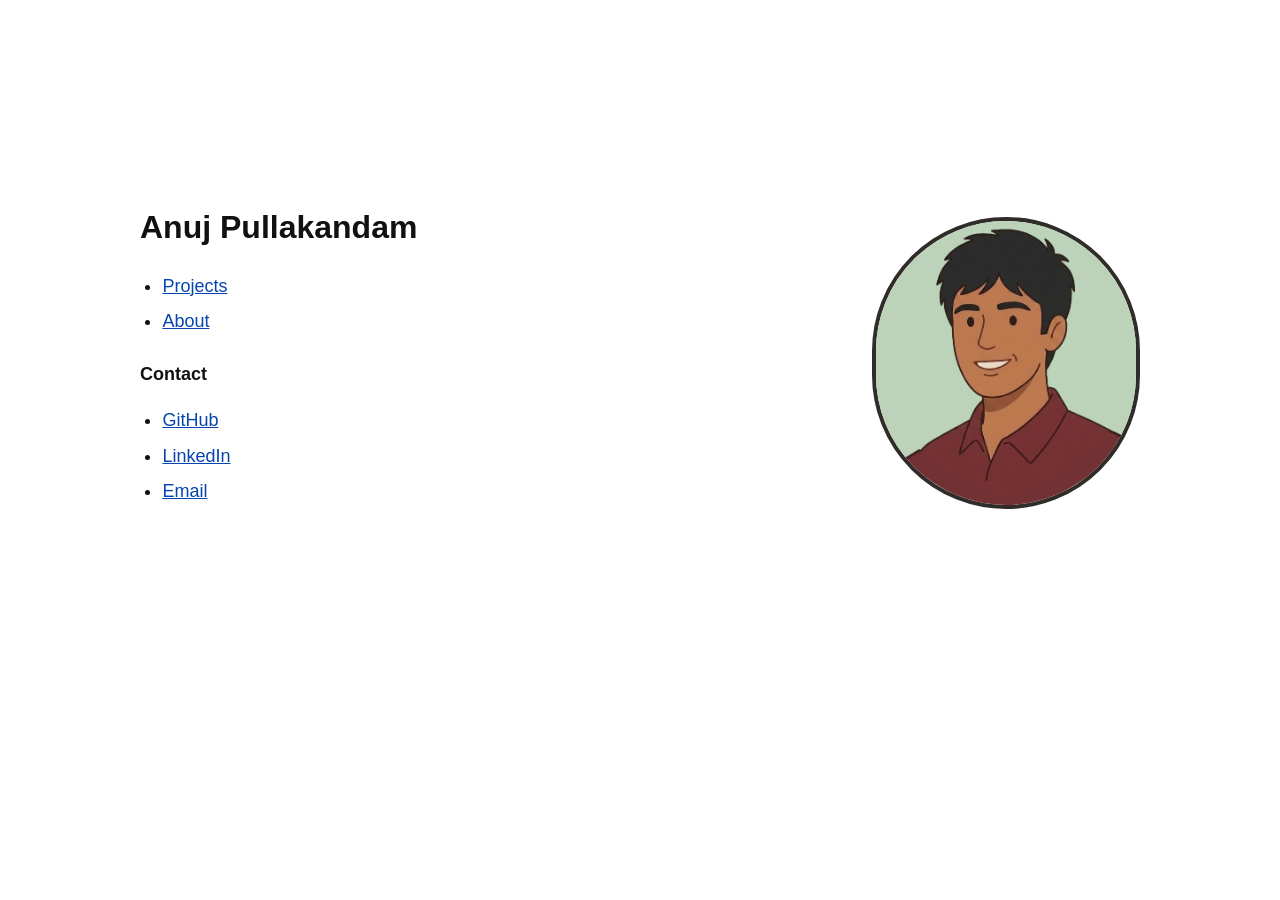
<file: index.html>
<!DOCTYPE html>
<html lang="en">
<head>
  <meta charset="UTF-8" />
  <meta name="viewport" content="width=device-width, initial-scale=1" />
  <title>Anuj Pullakandam</title>
  <link rel="icon" type="image/png" href="assets/favicon.png" />
  <link rel="stylesheet" href="css/style.css" />
</head>
<body class="wide">
  <div class="home">
    <div>
      <h1>Anuj Pullakandam</h1>
      <ul>
        <li><a href="projects.html">Projects</a></li>
        <li><a href="about.html">About</a></li>
      </ul>
      <p class="label">Contact</p>
      <ul>
        <li><a href="https://github.com/junap206" target="_blank" rel="noopener">GitHub</a></li>
        <li><a href="https://www.linkedin.com/in/anuj-pullakandam" target="_blank" rel="noopener">LinkedIn</a></li>
        <li><a href="#" id="copy-email">Email</a> <span id="copied" role="status">Copied!</span></li>
      </ul>
    </div>
    <img class="photo" src="assets/photo.png" alt="Illustrated portrait of Anuj Pullakandam" />
  </div>
  <script src="js/main.js"></script>
</body>
</html>
</file>
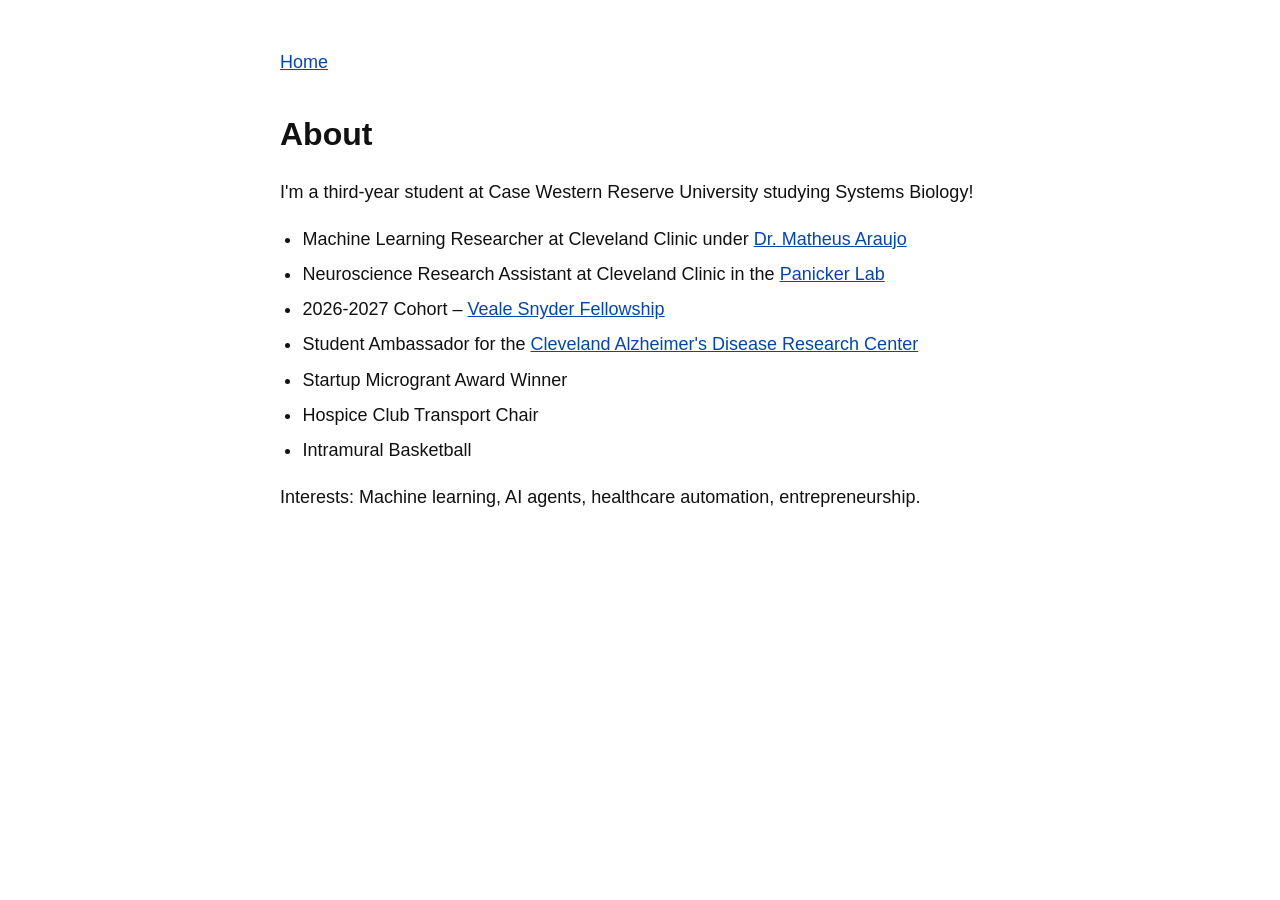
<file: about.html>
<!DOCTYPE html>
<html lang="en">
<head>
  <meta charset="UTF-8" />
  <meta name="viewport" content="width=device-width, initial-scale=1" />
  <title>About - Anuj Pullakandam</title>
  <link rel="icon" type="image/png" href="assets/favicon.png" />
  <link rel="stylesheet" href="css/style.css" />
</head>
<body>
  <p class="top"><a href="index.html">Home</a></p>
  <h1>About</h1>
  <p>I'm a third-year student at Case Western Reserve University studying Systems Biology!</p>
  <ul>
    <li>Machine Learning Researcher at Cleveland Clinic under <a href="https://www.lerner.ccf.org/clinical/araujo/#lab-investigator">Dr. Matheus Araujo</a></li>
    <li>Neuroscience Research Assistant at Cleveland Clinic in the <a href="https://www.lerner.ccf.org/neurosciences/panicker/">Panicker Lab</a></li>
    <li>2026-2027 Cohort – <a href="https://case.edu/entrepreneurship/fellowships/veale-snyder-fellowship-program">Veale Snyder Fellowship</a></li>
    <li>Student Ambassador for the <a href="https://clevelandadrc.org/about-us/meet-the-team/">Cleveland Alzheimer's Disease Research Center</a></li>
    <li>Startup Microgrant Award Winner</li>
    <li>Hospice Club Transport Chair</li>
    <li>Intramural Basketball</li>
  </ul>
  <p>Interests: Machine learning, AI agents, healthcare automation, entrepreneurship.</p>
</body>
</html>
</file>
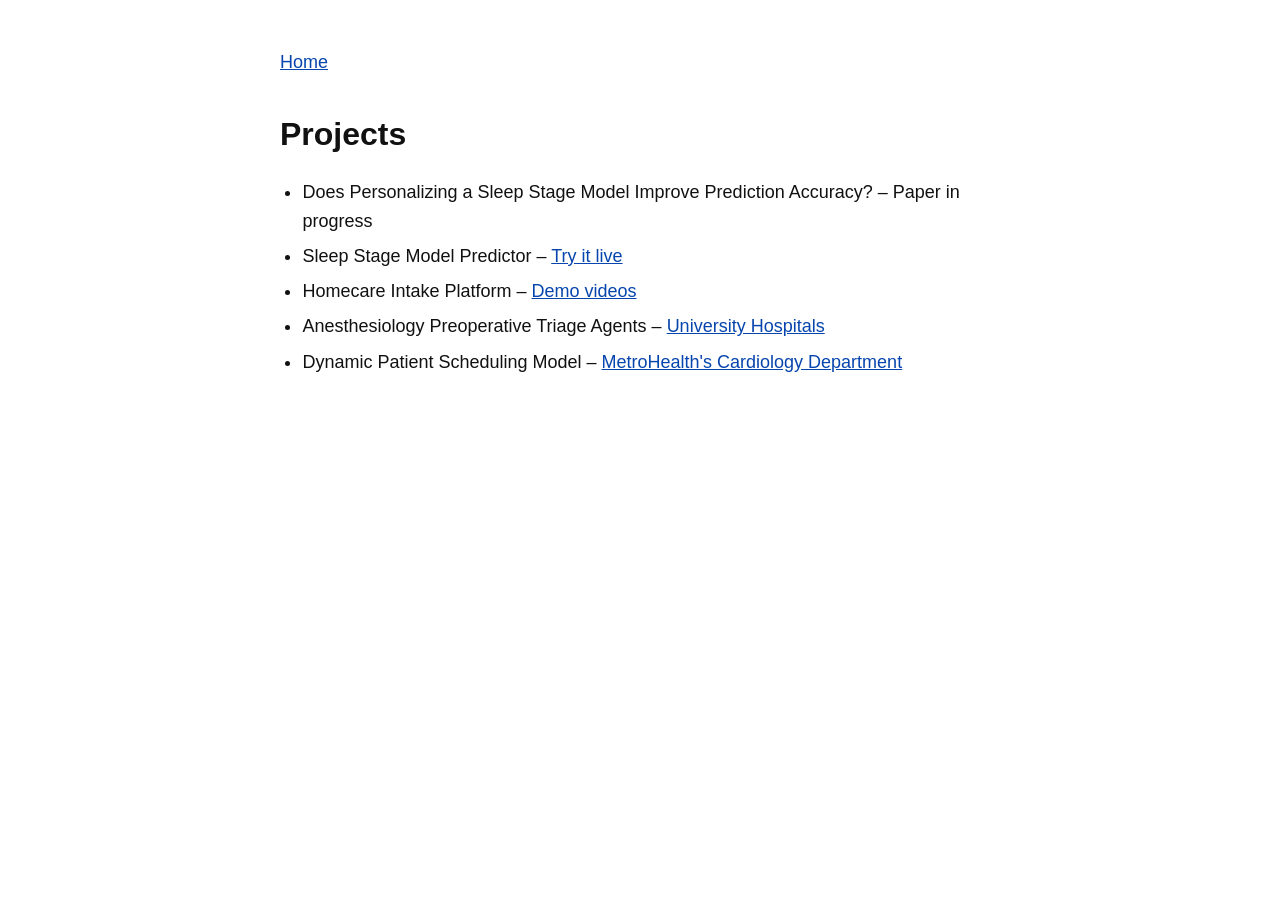
<file: projects.html>
<!DOCTYPE html>
<html lang="en">
<head>
  <meta charset="UTF-8" />
  <meta name="viewport" content="width=device-width, initial-scale=1" />
  <title>Projects - Anuj Pullakandam</title>
  <link rel="icon" type="image/png" href="assets/favicon.png" />
  <link rel="stylesheet" href="css/style.css" />
</head>
<body>
  <p class="top"><a href="index.html">Home</a></p>
  <h1>Projects</h1>
  <ul>
    <li>Does Personalizing a Sleep Stage Model Improve Prediction Accuracy? – Paper in progress</li>
    <li>Sleep Stage Model Predictor &ndash; <a href="https://sleep-stage-explorer.vercel.app" target="_blank" rel="noopener">Try it live</a></li>
    <li>Homecare Intake Platform &ndash; <a href="demos.html">Demo videos</a></li>
    <li>Anesthesiology Preoperative Triage Agents &ndash; <a href="https://www.uhhospitals.org" target="_blank" rel="noopener">University Hospitals</a></li>
    <li>Dynamic Patient Scheduling Model &ndash; <a href="https://www.metrohealth.org/en/medical-services/heart-and-vascular-center/" target="_blank" rel="noopener">MetroHealth's Cardiology Department</a></li> 
    
  </ul>
</body>
</html>
</file>
<file: css/style.css>
body {
  max-width: 720px;
  margin: 3rem auto;
  padding: 0 1.25rem;
  background: #fff;
  color: #111;
  font-family: Arial, Helvetica, sans-serif;
  font-size: 18px;
  line-height: 1.6;
}

body.wide { max-width: 1000px; }

h1 { font-size: 2rem; margin: 0 0 1rem; }

a { color: #0645ad; }
a:visited { color: #0645ad; }

ul { padding-left: 1.4rem; }
li { margin: 0.4rem 0; }

/* home page: text on the left, portrait on the right */
.home { display: grid; grid-template-columns: 1fr auto; align-items: center; gap: 2rem; min-height: 70vh; }
.photo {
  width: 260px;
  max-width: 100%;
  aspect-ratio: 587 / 640;
  object-fit: cover;
  object-position: center bottom;
  border: 4px solid #302c2a;
  border-radius: 999px;
}

.label { margin: 1.5rem 0 0.2rem; font-weight: bold; }

#copied { font-size: 0.9rem; color: #444; visibility: hidden; }
#copied.show { visibility: visible; }

.top { margin: 0 0 2rem; }
.note { color: #555; }

figure { margin: 2rem 0; }
figcaption { margin-bottom: 0.5rem; font-weight: bold; }
figure img { display: block; width: 100%; height: auto; border: 1px solid #ccc; }

@media (max-width: 600px) {
  body { margin: 1.5rem auto; }
  .home { grid-template-columns: 1fr; min-height: 0; }
}
</file>
